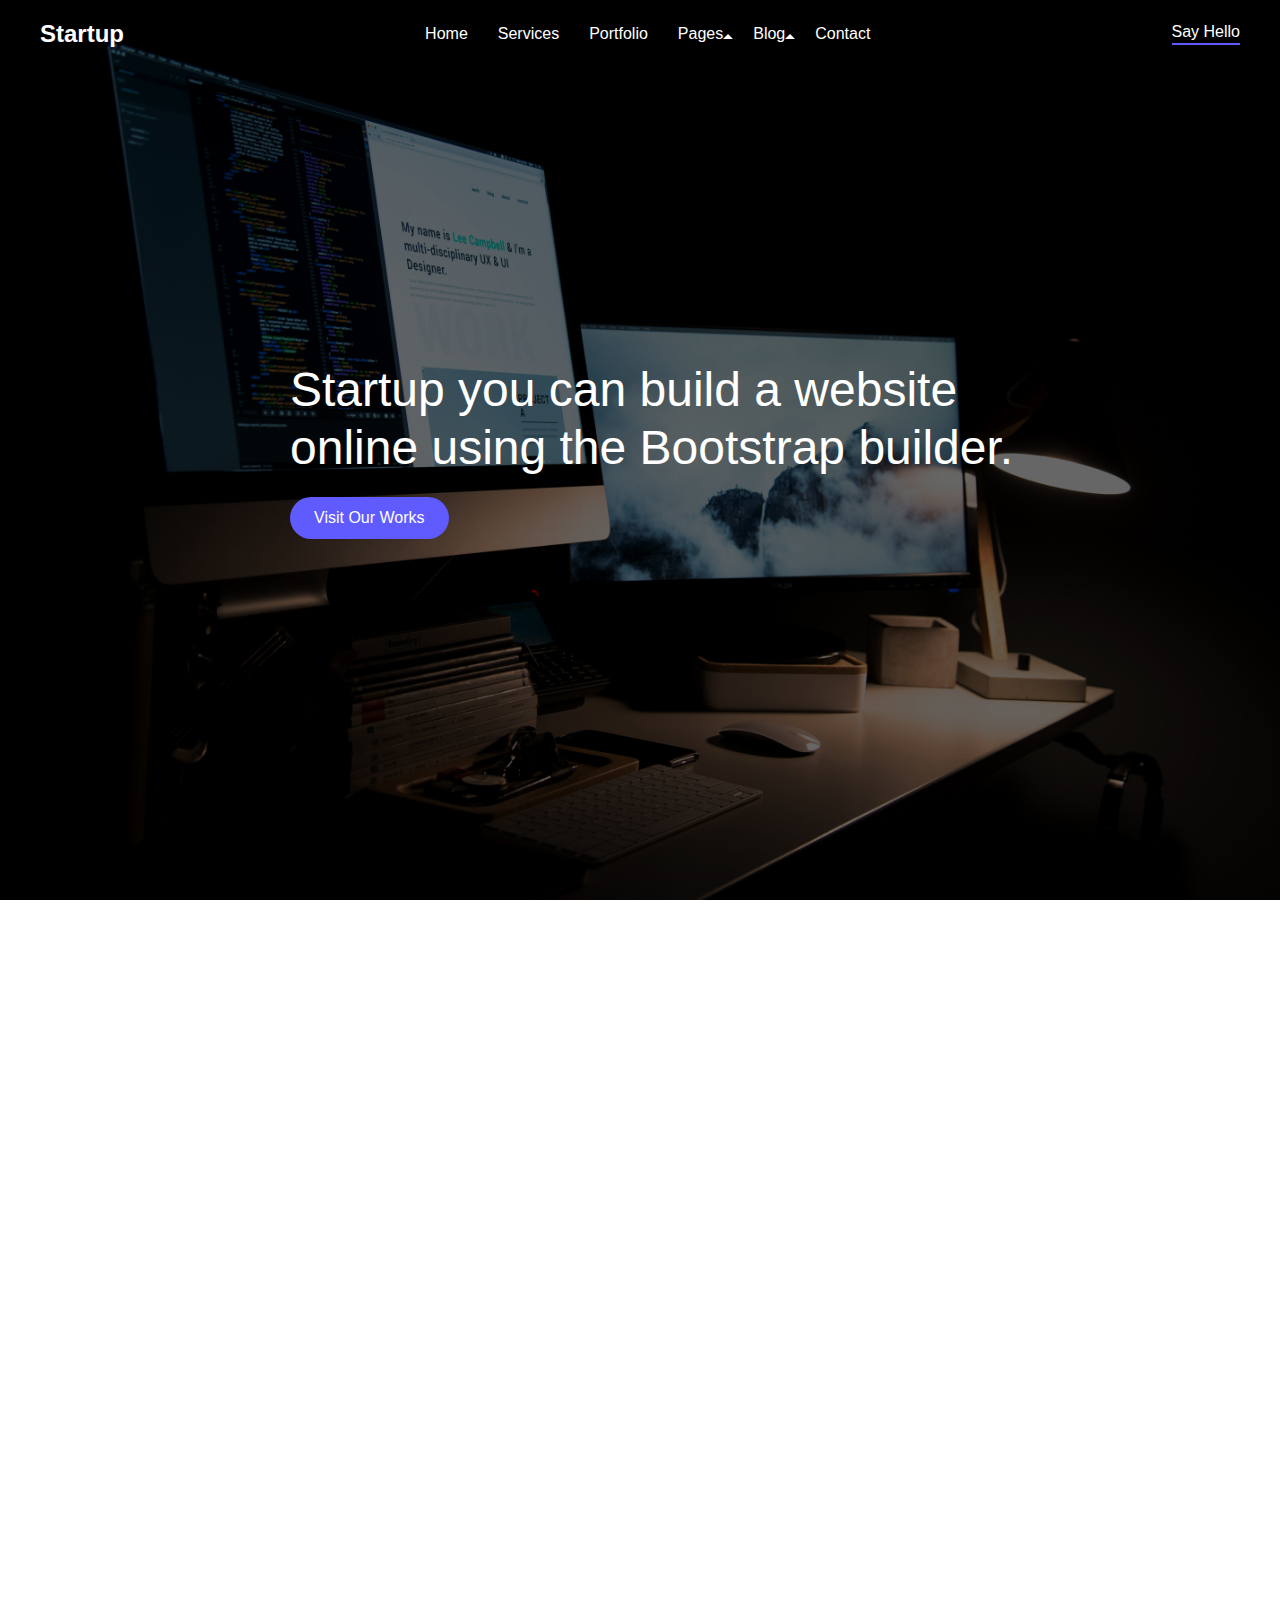
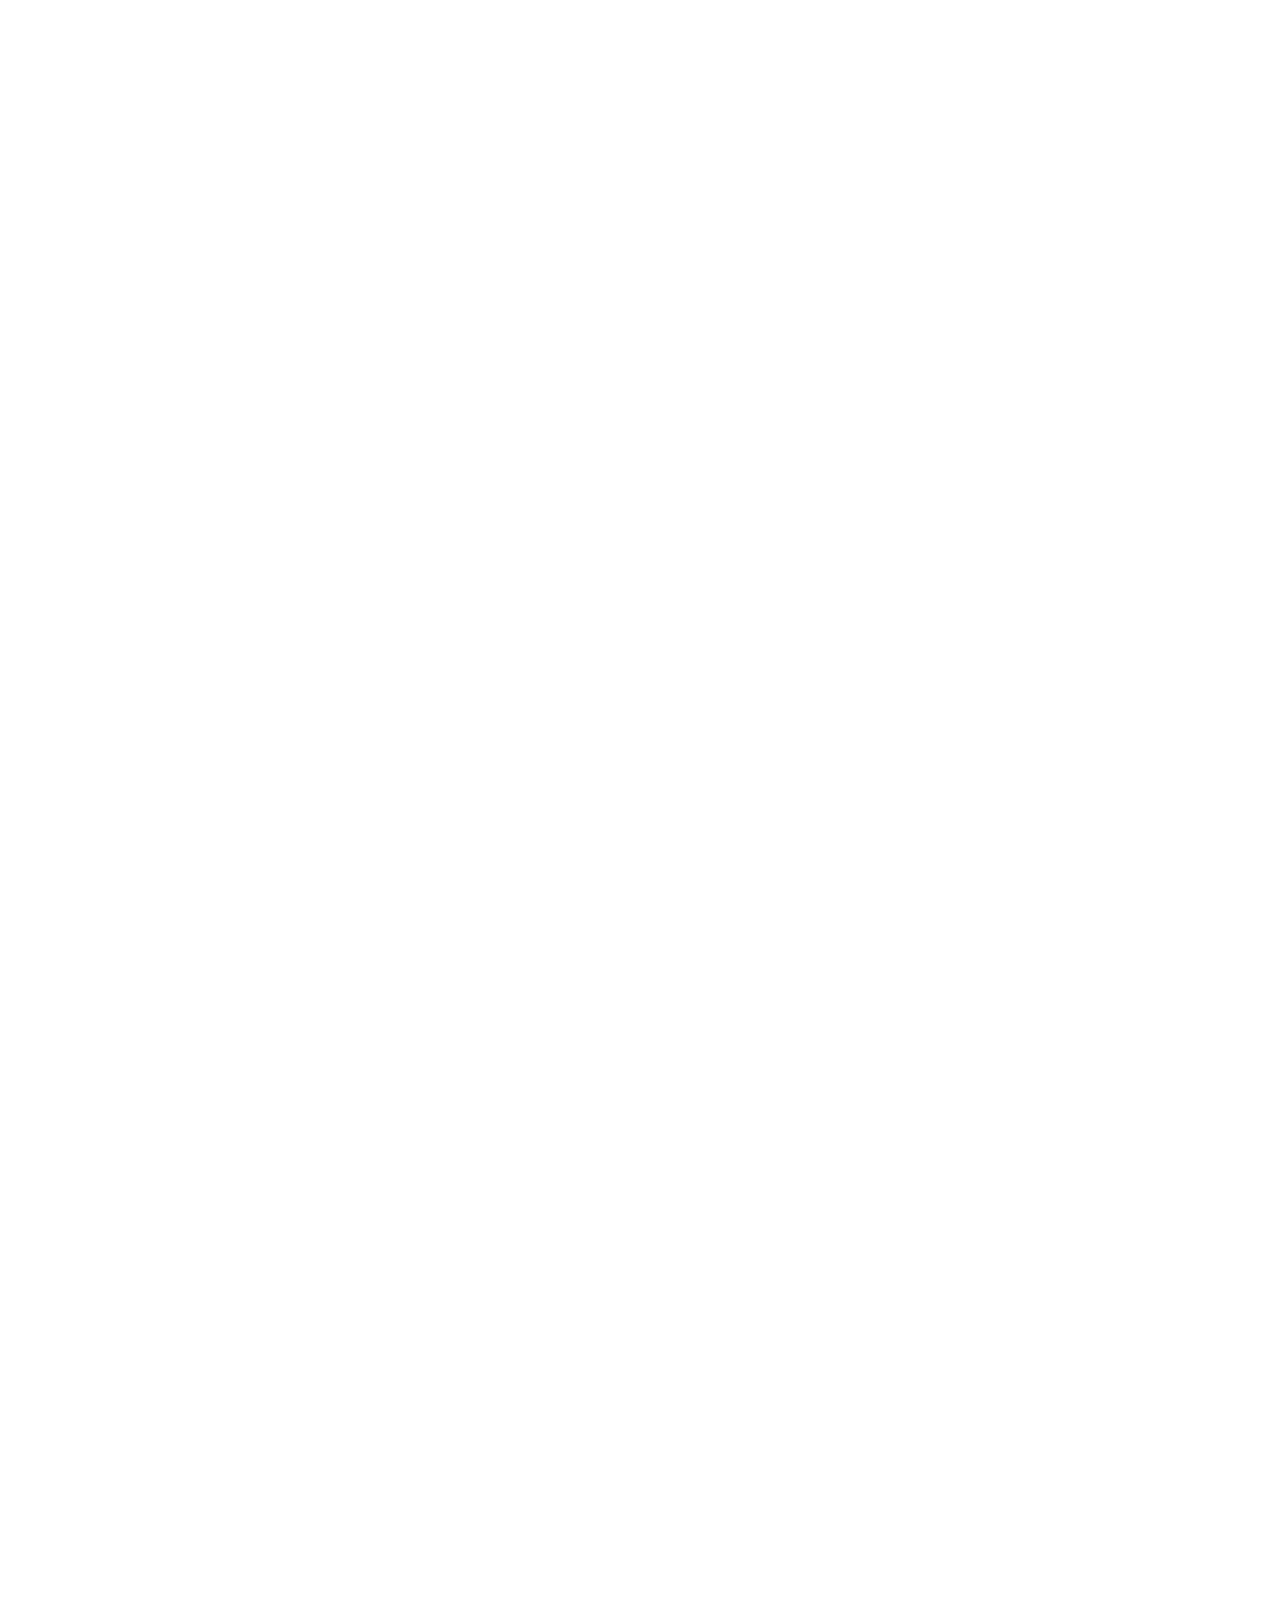
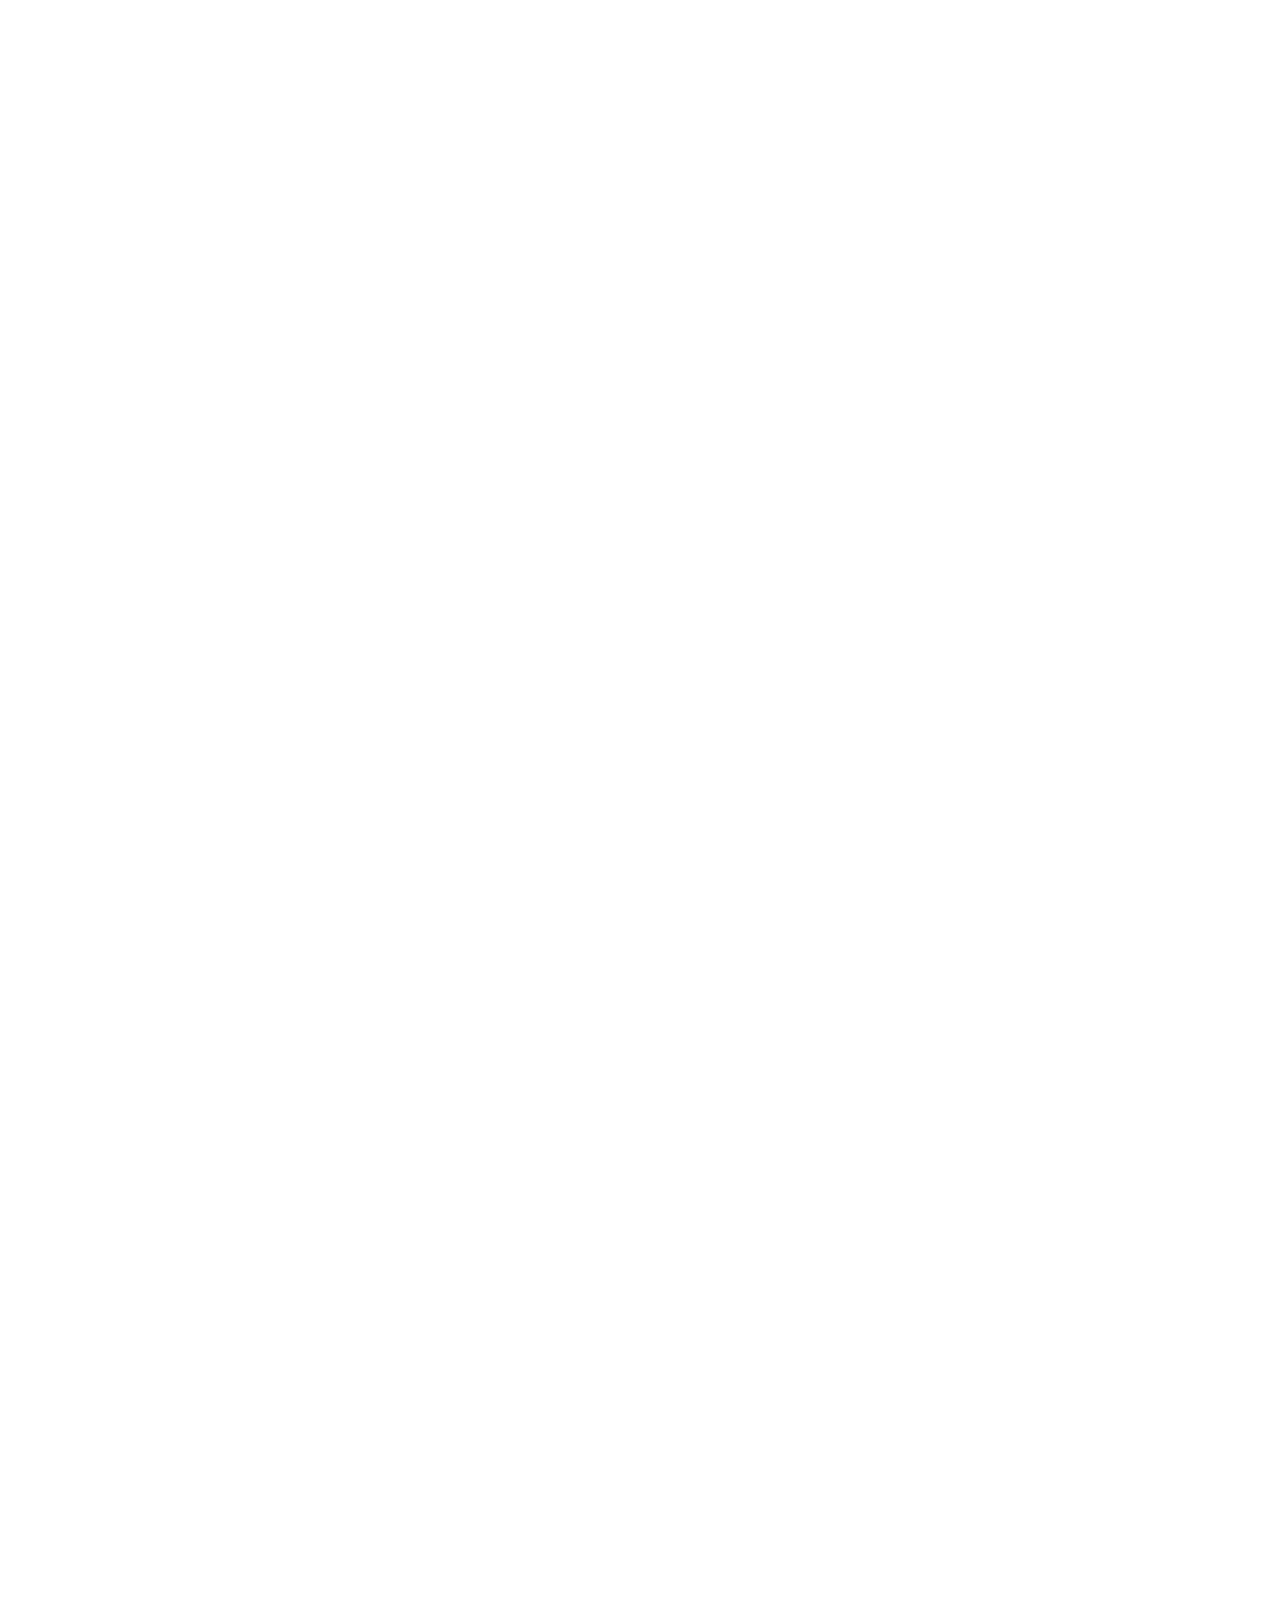
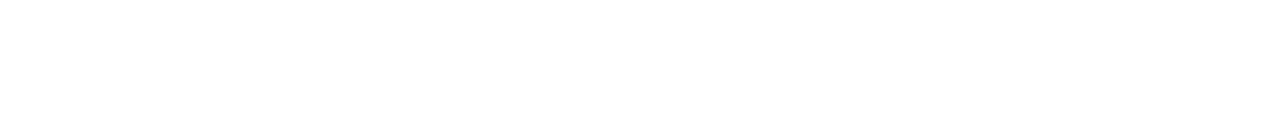
<file: index.html>
<!DOCTYPE html>
<html lang="en">
<head>
  <meta charset="UTF-8">
  <meta name="viewport" content="width=device-width, initial-scale=1.0">
  <title>Startup Website</title>
  <link rel="stylesheet" href="styles.css">
</head>
<body>
  <div class="hero-section">
    <nav class="navbar">
      <div class="logo">Startup</div>
      <ul class="nav-links">
        <li><a href="#">Home</a></li>
        <li><a href="#">Services</a></li>
        <li><a href="#">Portfolio</a></li>
        <li class="dropdown">
          <a href="#">Pages</a>
          <ul class="dropdown-menu">
            <li><a href="#">About Us</a></li>
            <li><a href="#">Our Team</a></li>
            <li><a href="#">Careers</a></li>
          </ul>
        </li>
        <li class="dropdown">
          <a href="#">Blog</a>
          <ul class="dropdown-menu">
            <li><a href="#">Latest Posts</a></li>
            <li><a href="#">Industry News</a></li>
            <li><a href="#">Guides</a></li>
          </ul>
        </li>
        <li><a href="#">Contact</a></li>
      </ul>
      <a href="#" class="say-hello">Say Hello</a>
    </nav>
    <div class="hero-content">
      <h1>Startup you can build a website online using the Bootstrap builder.</h1>
      <a href="#" class="cta-button">Visit Our Works</a>
    </div>
  </div>
  
  <section class="services-section">
    <h2>Services</h2>
    <p class="experience-text">
      With more than 20 years of experience,<br>
      we can deliver the best<br>
      product design.
    </p>
    <div class="services-cards">
      <div class="service-card">
        <img src="images/2.png" alt="Graphic design icon">
        <h3>Graphic design</h3>
        <p>Lorem ipsum dolor sit amet, consectetur adipiscing elit sed do eiusmod tempor.</p>
      </div>
      <div class="service-card">
        <img src="images/3.png" alt="Web design icon">
        <h3>Web design</h3>
        <p>Lorem ipsum dolor sit amet, consectetur adipiscing elit sed do eiusmod tempor.</p>
      </div>
      <div class="service-card">
        <img src="images/4.png" alt="Mobile app icon">
        <h3>Mobile app</h3>
        <p>Lorem ipsum dolor sit amet, consectetur adipiscing elit sed do eiusmod tempor.</p>
      </div>
    </div>
  </section>
  
  <section class="empower-section">
    <div class="empower-image">
      <img src="images/5.jpg" alt="Empowering individuals">
    </div>
    <div class="empower-content-wrapper">
      <div class="empower-content">
        <h2>Empowering individuals</h2>
        <p>Efficiently unleash cross-media tour function information without cross action media value. Quickly maximize timely deliverables for real-time schemas.</p>
        <p>Function information without cross action media value.</p>
        <a href="#" class="cta-button">About Us</a>
      </div>
    </div>
  </section>
  
  <section class="featured-section">
    <h2>Featured Works</h2>
    <p class="subtitle">Tour function information without cross action media value quickly<br>maximize timely deliverables.</p>
    <div class="featured-grid">
      <div class="featured-item">
        <img src="images/16.jpg" alt="Featured Work">
      </div>
    </div>
  </section>
  
  <section class="how-we-work">
    <div class="how-we-work-content">
      <h2>How we work</h2>
      <p class="description">
        Function information without cross action media value.
      </p>
      <p class="sub-description">
        Efficiently unleash cross-media tour function information without cross action media value. Quickly maximize timely deliverables for real-time schemas.
      </p>
      <a href="#" class="watch-video">
        <div class="play-icon">▶</div>
        Watch Video
      </a>
    </div>
    <div class="how-we-work-image">
      <img src="images/11.jpg" alt="Woman using VR headset">
    </div>
  </section>
  
  <section class="team-section">
    <h2>Our Creative Team</h2>
    <p class="subtitle">Tour function information without cross action media value quickly maximize<br>timely deliverables.</p>
    <div class="team-grid">
      <div class="team-member">
        <img src="images/12.jpg" alt="Brandon Yeald">
        <h3>Brandon Yeald</h3>
        <p>Founder & CEO</p>
      </div>
      <div class="team-member">
        <img src="images/13.jpg" alt="Calvin Anderson">
        <h3>Calvin Anderson</h3>
        <p>Graphics Designer</p>
      </div>
      <div class="team-member">
        <img src="images/14.jpg" alt="Roman Solo">
        <h3>Roman Solo</h3>
        <p>Wordpress Developer</p>
      </div>
      <div class="team-member">
        <img src="images/15.jpg" alt="Yeald Kin">
        <h3>Yeald Kin</h3>
        <p>Software Engineer</p>
      </div>
    </div>
  </section>
</body>
</html>
</file>
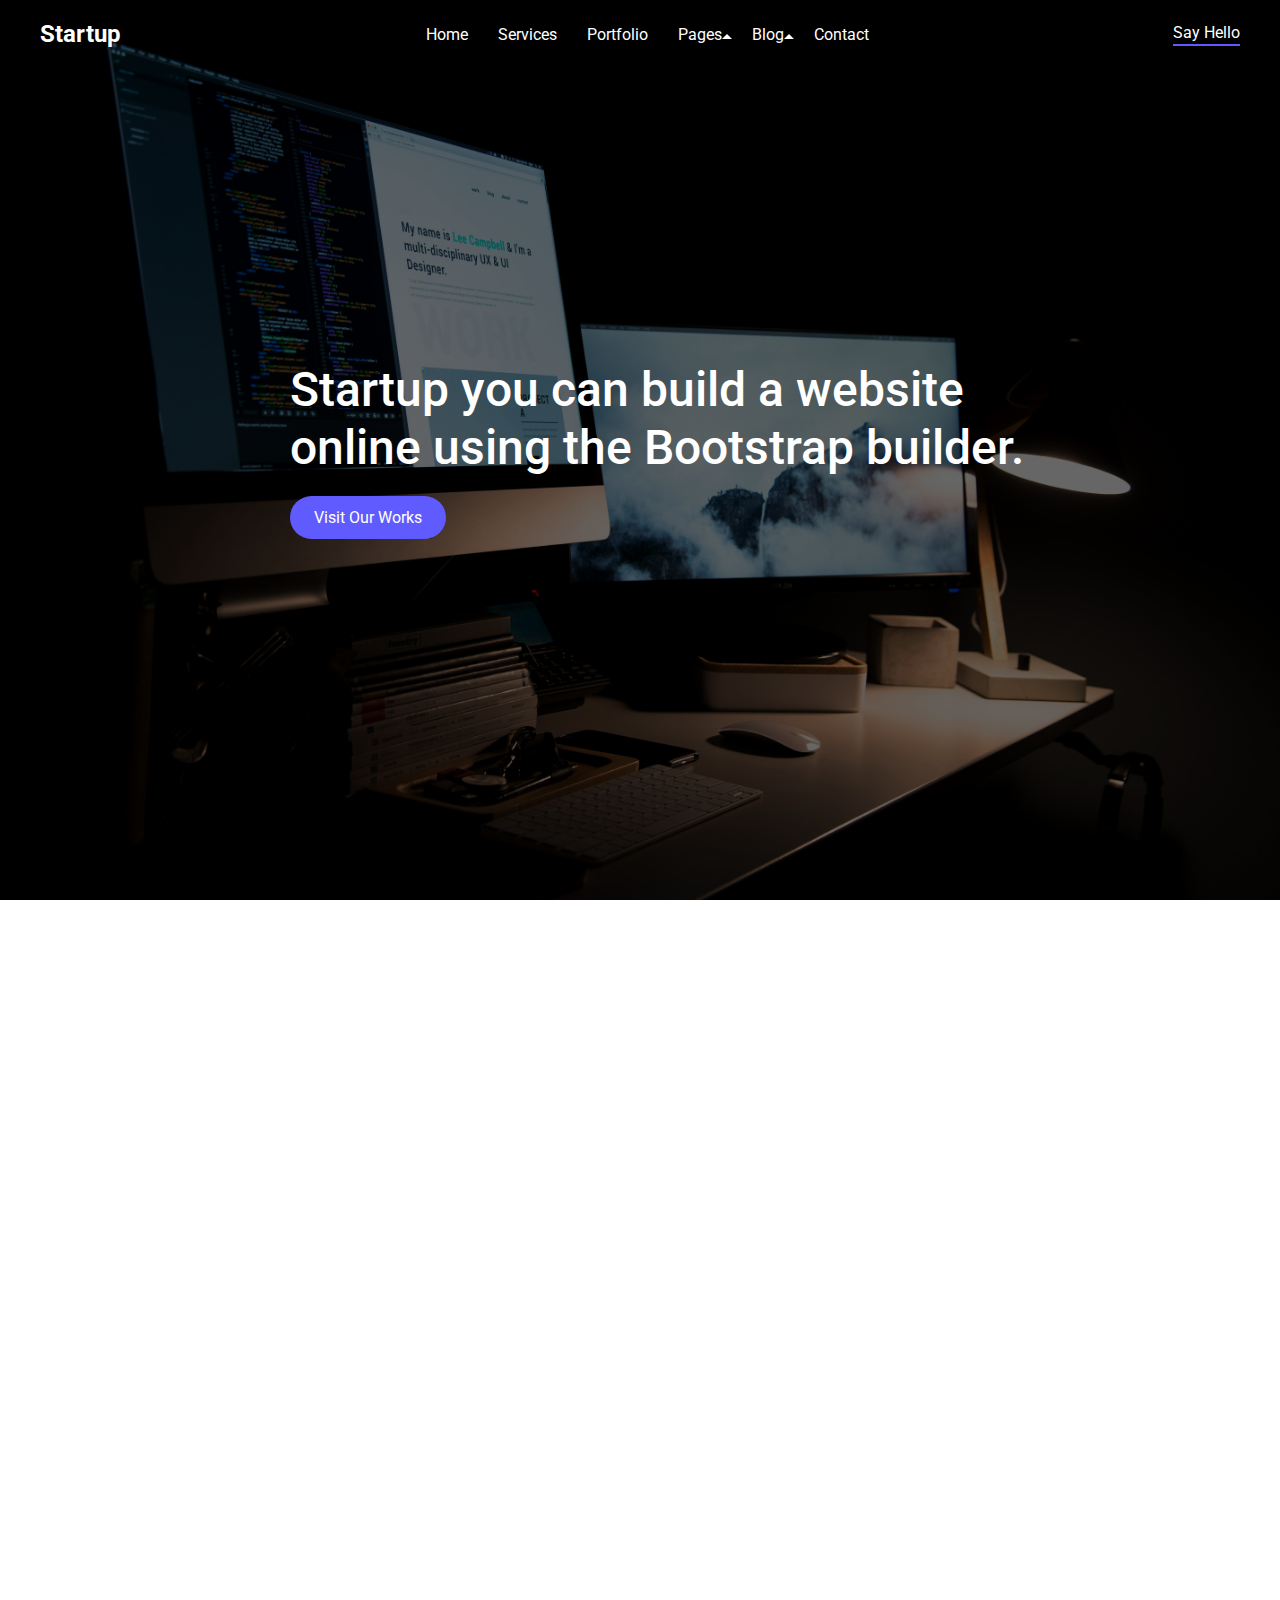
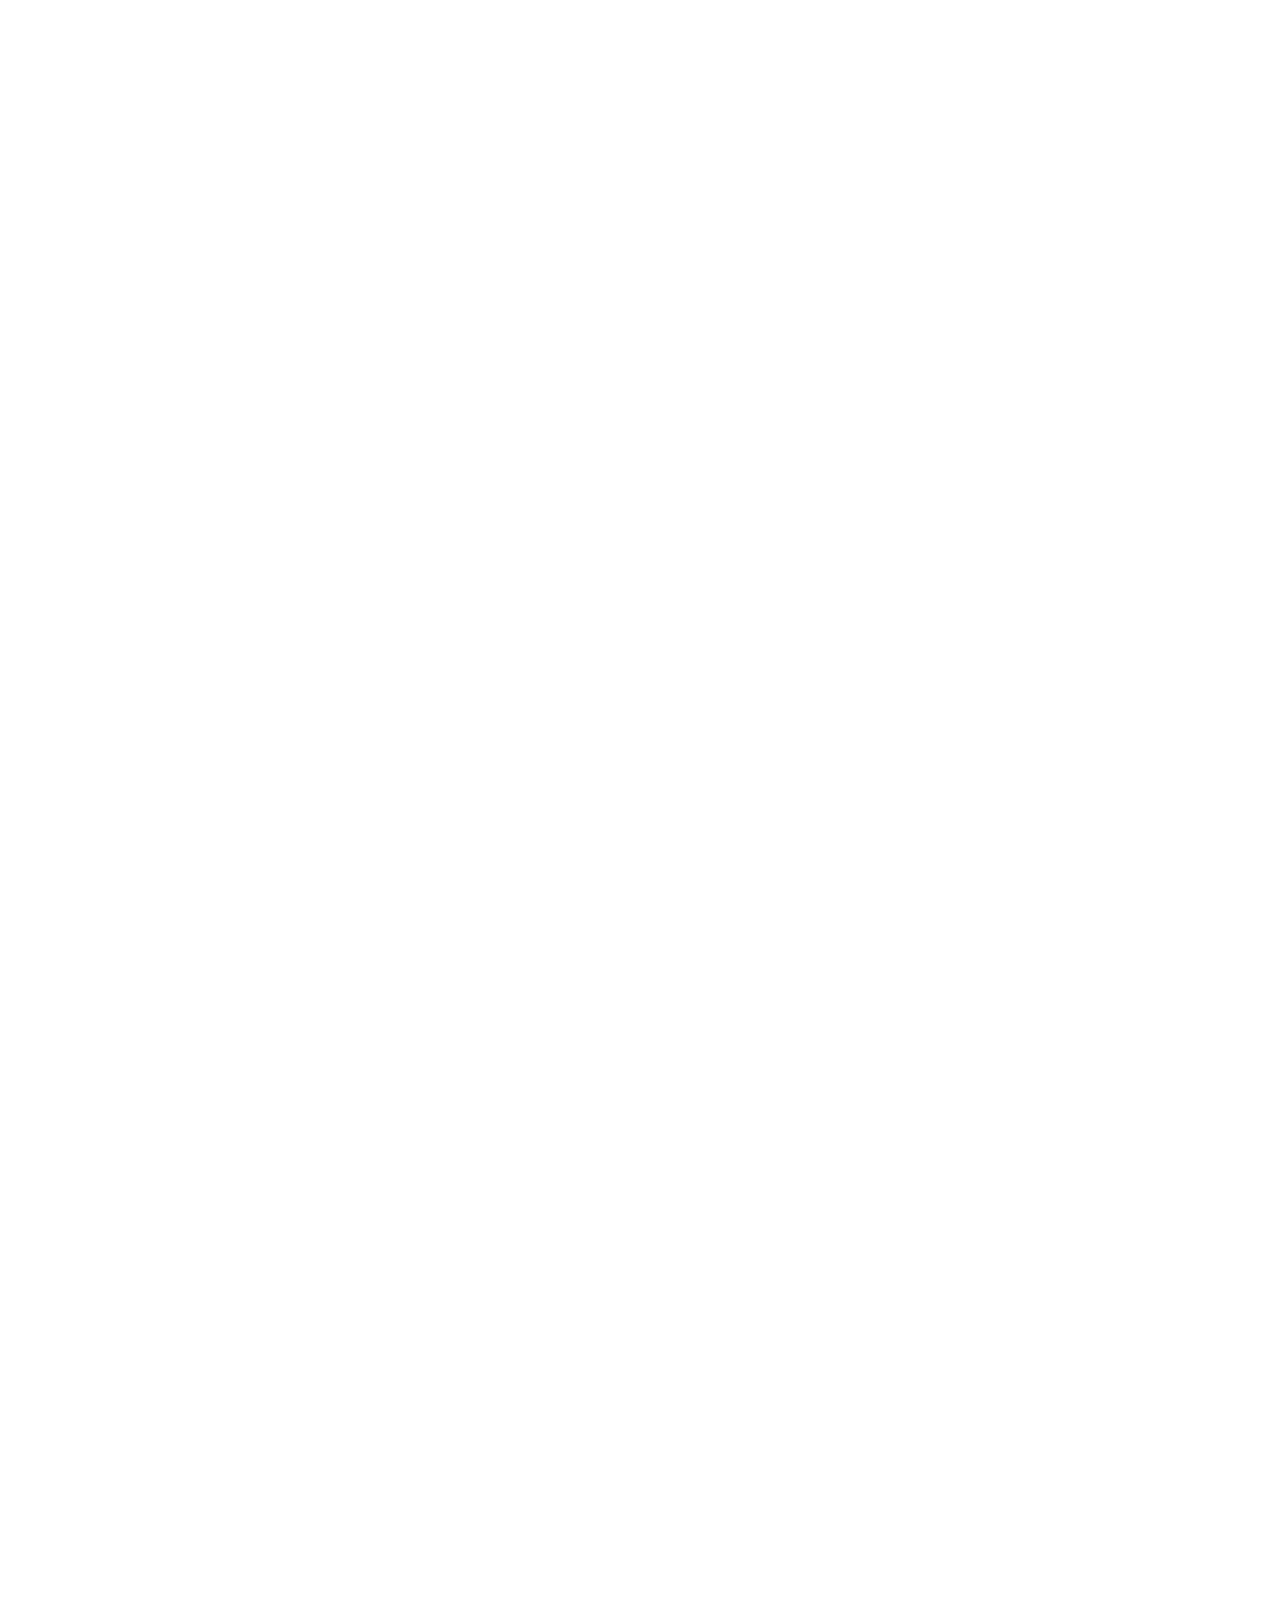
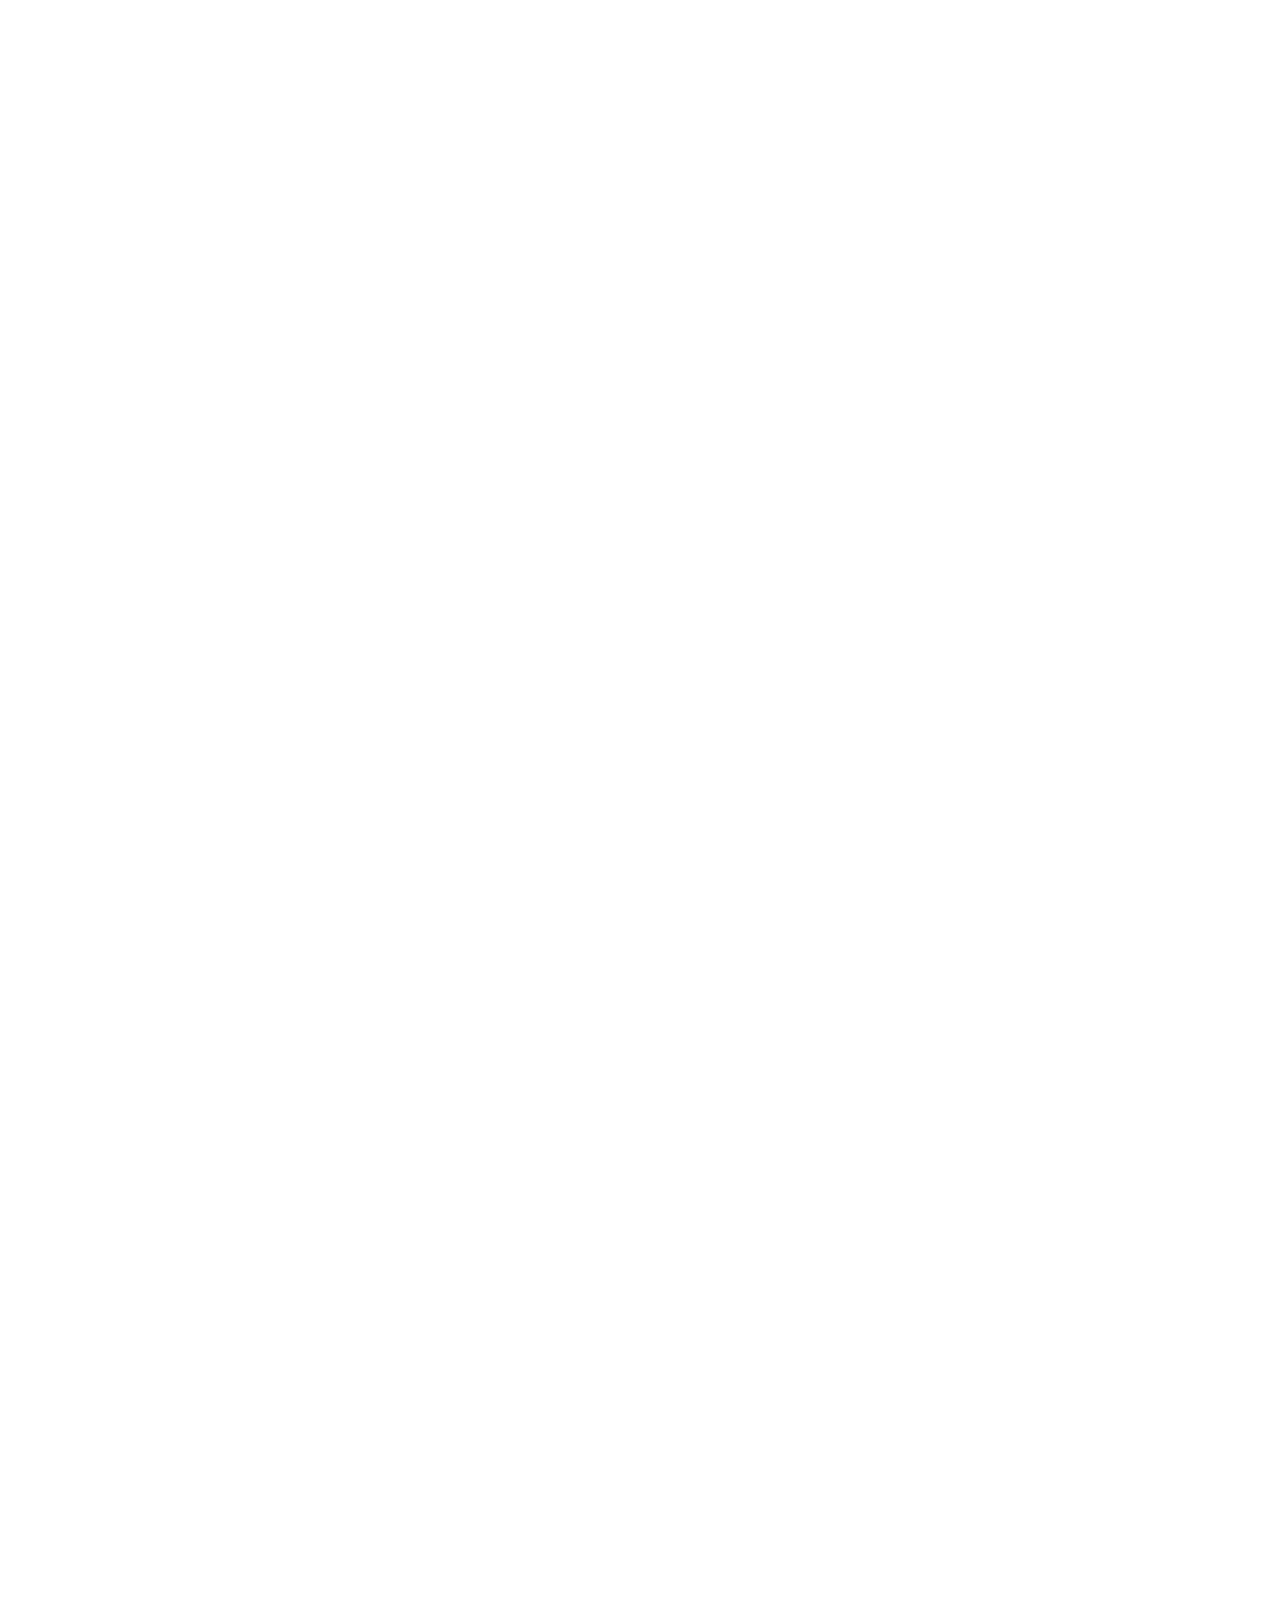
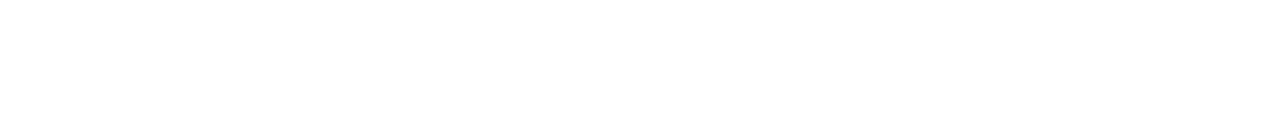
<file: home.html>
<!DOCTYPE html>
<html lang="en">
<head>
  <meta charset="UTF-8">
  <meta name="viewport" content="width=device-width, initial-scale=1.0">
  <title>Startup Website</title>
  <link rel="stylesheet" href="styles.css">
  <link href="https://fonts.googleapis.com/css2?family=Roboto:wght@300;400;700&display=swap" rel="stylesheet">
</head>
<body>
  <div class="hero-section">
    <nav class="navbar">
      <div class="logo">Startup</div>
      <ul class="nav-links">
        <li><a href="#">Home</a></li>
        <li><a href="#">Services</a></li>
        <li><a href="#">Portfolio</a></li>
        <li class="dropdown">
          <a href="#">Pages</a>
          <ul class="dropdown-menu">
            <li><a href="#">About Us</a></li>
            <li><a href="#">Our Team</a></li>
            <li><a href="#">Careers</a></li>
          </ul>
        </li>
        <li class="dropdown">
          <a href="#">Blog</a>
          <ul class="dropdown-menu">
            <li><a href="#">Latest Posts</a></li>
            <li><a href="#">Industry News</a></li>
            <li><a href="#">Guides</a></li>
          </ul>
        </li>
        <li><a href="#">Contact</a></li>
      </ul>
      <a href="#" class="say-hello">Say Hello</a>
    </nav>
    <div class="hero-content">
      <h1>Startup you can build a website online using the Bootstrap builder.</h1>
      <a href="#" class="cta-button">Visit Our Works</a>
    </div>
  </div>
  
  <section class="services-section">
    <h2>Services</h2>
    <p class="experience-text">
      With more than 20 years of experience,<br>
      we can deliver the best<br>
      product design.
    </p>
    <div class="services-cards">
      <div class="service-card">
        <img src="images/2.png" alt="Graphic design icon">
        <h3>Graphic design</h3>
        <p>Lorem ipsum dolor sit amet, consectetur adipiscing elit sed do eiusmod tempor.</p>
      </div>
      <div class="service-card">
        <img src="images/3.png" alt="Web design icon">
        <h3>Web design</h3>
        <p>Lorem ipsum dolor sit amet, consectetur adipiscing elit sed do eiusmod tempor.</p>
      </div>
      <div class="service-card">
        <img src="images/4.png" alt="Mobile app icon">
        <h3>Mobile app</h3>
        <p>Lorem ipsum dolor sit amet, consectetur adipiscing elit sed do eiusmod tempor.</p>
      </div>
    </div>
  </section>
  
  <section class="empower-section">
    <div class="empower-image">
      <img src="images/5.jpg" alt="Empowering individuals">
    </div>
    <div class="empower-content-wrapper">
      <div class="empower-content">
        <h2>Empowering individuals</h2>
        <p>Efficiently unleash cross-media tour function information without cross action media value. Quickly maximize timely deliverables for real-time schemas.</p>
        <p>Function information without cross action media value.</p>
        <a href="#" class="cta-button">About Us</a>
      </div>
    </div>
  </section>
  
  <section class="featured-section">
    <h2>Featured Works</h2>
    <p class="subtitle">Tour function information without cross action media value quickly<br>maximize timely deliverables.</p>
    <div class="featured-grid">
      <div class="featured-item">
        <img src="images/16.jpg" alt="Featured Work">
      </div>
    </div>
  </section>
  
  <section class="how-we-work">
    <div class="how-we-work-content">
      <h2>How we work</h2>
      <p class="description">
        Function information without cross action media value.
      </p>
      <p class="sub-description">
        Efficiently unleash cross-media tour function information without cross action media value. Quickly maximize timely deliverables for real-time schemas.
      </p>
      <a href="#" class="watch-video">
        <div class="play-icon">▶</div>
        Watch Video
      </a>
    </div>
    <div class="how-we-work-image">
      <img src="images/11.jpg" alt="Woman using VR headset">
    </div>
  </section>
  
  <section class="team-section">
    <h2>Our Creative Team</h2>
    <p class="subtitle">Tour function information without cross action media value quickly maximize<br>timely deliverables.</p>
    <div class="team-grid">
      <div class="team-member">
        <img src="images/12.jpg" alt="Brandon Yeald">
        <h3>Brandon Yeald</h3>
        <p>Founder & CEO</p>
      </div>
      <div class="team-member">
        <img src="images/13.jpg" alt="Calvin Anderson">
        <h3>Calvin Anderson</h3>
        <p>Graphics Designer</p>
      </div>
      <div class="team-member">
        <img src="images/14.jpg" alt="Roman Solo">
        <h3>Roman Solo</h3>
        <p>Wordpress Developer</p>
      </div>
      <div class="team-member">
        <img src="images/15.jpg" alt="Yeald Kin">
        <h3>Yeald Kin</h3>
        <p>Software Engineer</p>
      </div>
    </div>
  </section>
</body>
</html>
</file>
<file: styles.css>
* {
  margin: 0;
  padding: 0;
  box-sizing: border-box;
  font-family: 'Roboto', sans-serif;
}

body, html {
  height: 100%;
  overflow-x: hidden;
}

.hero-section {
  position: relative;
  display: flex;
  justify-content: center;
  align-items: center;
  height: 100vh;
  background: url('images/1.jpg') no-repeat center center/cover;
}

.hero-section::before {
  content: '';
  position: absolute;
  top: 0;
  left: 0;
  right: 0;
  bottom: 0;
  background: rgba(0, 0, 0, 0.6);
  z-index: 1;
}

.navbar {
  position: absolute;
  top: 20px;
  width: 100%;
  max-width: 1200px;
  display: flex;
  justify-content: space-between;
  align-items: center;
  z-index: 2;
}

.logo {
  color: #fff;
  font-size: 24px;
  font-weight: 700;
}

.nav-links {
  list-style: none;
  display: flex;
  gap: 30px;
  align-items: center;
}

.nav-links a {
  color: #fff;
  text-decoration: none;
  font-weight: 400;
  position: relative;
}

.say-hello {
  color: #fff;
  text-decoration: none;
  font-weight: 400;
  border-bottom: 2px solid #605BFF;
  padding-bottom: 2px;
}

.nav-links {
  margin: 0 auto;
}

.hero-content {
  position: relative;
  text-align: left;
  color: #fff;
  max-width: 800px;
  padding-left: 50px;
  z-index: 2;
}

.hero-content h1 {
  font-size: 3em;
  font-weight: 500;
  line-height: 1.2;
  margin-bottom: 20px;
}

.cta-button {
  display: inline-block;
  padding: 15px 30px;
  background-color: #605BFF;
  color: #fff;
  text-decoration: none;
  font-weight: 400;
  border-radius: 30px;
  transition: background-color 0.3s;
}

.cta-button:hover {
  background-color: #4a46e3;
}

.dropdown {
  position: relative;
}

.dropdown a::after {
  content: '';
  position: absolute;
  top: 50%;
  right: -10px;
  border-width: 5px;
  border-style: solid;
  border-color: transparent transparent #fff transparent;
  transform: translateY(-50%);
}

.dropdown-menu {
  display: none;
  position: absolute;
  top: 100%;
  left: 0;
  border-radius: 5px;
  padding: 10px 0;
  min-width: 150px;
  z-index: 2;
}

.dropdown-menu li {
  list-style: none;
}

.dropdown-menu a {
  color: #fff;
  padding: 10px 20px;
  text-decoration: none;
  display: block;
}

.dropdown-menu a:hover {
  background-color: #605BFF;
  border-radius: 5px;
}

.dropdown:hover .dropdown-menu {
  display: block;
}

body {
  color: #fff;
  font-family: Arial, sans-serif;
}

/* Services Section */

.services-section {
  text-align: center;
  padding: 60px 20px;
}

.services-section h2 {
  font-size: 24px;
  color: #605BFF;
  margin-bottom: 40px;
}

.services-cards {
  display: flex;
  justify-content: center;
  gap: 30px;
}

.service-card {
  background-color: #fff;
  color: #000;
  width: 250px;
  padding: 30px;
  border-radius: 10px;
  text-align: center;
  box-shadow: 0 4px 8px rgba(0, 0, 0, 0.2);
  transition: transform 0.3s ease;
}

.service-card:hover {
  transform: translateY(-10px);
}

.service-card img {
  width: 60px;
  margin-bottom: 20px;
}

.service-card h3 {
  font-size: 18px;
  margin-bottom: 10px;
}

.service-card p {
  font-size: 14px;
  color: #555;
  line-height: 1.6;
}

.services-section {
  background-color: white;
  padding: 40px 20px;
  text-align: center;
  min-height: 100vh;
  display: flex;
  flex-direction: column;
  justify-content: center;
}

.experience-text {
  font-size: 24px;
  font-weight: bold;
  color: black;
  margin: 20px 0;
  line-height: 1.5;
}

.services-cards {
  display: flex;
  justify-content: center;
  gap: 40px;
}

.service-card {
  background-color: #f9f9f9;
  border: 1px solid gray;
  border-radius: 8px;
  padding: 20px;
  width: 250px;
  text-align: center;
}

.service-card img {
  max-width: 100%;
  height: auto;
}

/* Empower Section */
 
.empower-section {
  display: flex;
  width: 1512px;
  height: 600px;
  box-shadow: 0 4px 12px rgba(0, 0, 0, 0.1);
}

.empower-image {
  width: 756px;
  overflow: hidden;
}

.empower-image img {
  height: 600px;
  width: 756px;
  object-fit: cover;
}

.empower-content-wrapper {
  width: 756px;
  display: flex;
  align-items: center;
  justify-content: center;
  background-color: #1c1c1c;
}

.empower-content {
  max-width: 500px;
  text-align: left;
}

.empower-content h2 {
  font-size: 40px;
  font-weight: 700;
  color: #fff;
  margin-bottom: 20px;
}

.empower-content p {
  font-size: 16px;
  margin-bottom: 20px;
  color: #b0b0b0;
}

.cta-button {
  display: inline-block;
  padding: 12px 24px;
  background-color: #605BFF;
  color: #fff;
  font-size: 16px;
  text-decoration: none;
  border-radius: 30px;
  transition: background-color 0.3s;
}

.cta-button:hover {
  background-color: #4a46e3;
}

/* Featured Section */

.featured-section {
  display: flex;
  flex-direction: column;
  justify-content: center;
  align-items: center;
  text-align: center;
  width: 100vw;
  height: 100vh;
  background-color: #ffffff;
  padding: 2rem;
}

.featured-section h2 {
  font-size: 2rem;
  font-weight: 400;
  color: #000000;
  margin-bottom: 1em;
}

.subtitle {
  font-size: 1rem;
  color: #888888;
  max-width: 60%;
  line-height: 1.6;
  margin-bottom: 4em;
}

.featured-grid {
  display: flex;
  justify-content: center;
  align-items: center;
  width: 100%;
  height: 60vh;
}

.featured-item {
  display: flex;
  justify-content: center;
  align-items: center;
  width: 80vw;
  max-width: 800px;
  max-height: 80vh;
}

.featured-item img {
  width: 100%;
  height: auto;
  object-fit: cover;
}

/* How We Work Section */

.how-we-work {
  display: flex;
  align-items: center;
  justify-content: center;
  padding: 60px 20px;
  background-color: #fff;
  color: #333;
  gap: 40px;
  max-width: 1200px;
  margin: 0 auto;
}
  
.how-we-work-content {
  flex: 1;
  max-width: 500px;
}

.how-we-work h2 {
  font-size: 32px;
  color: #333;
  margin-bottom: 15px;
}
  
.description {
  font-size: 16px;
  color: #666;
  margin-bottom: 10px;
}
  
.sub-description {
  font-size: 14px;
  color: #999;
  line-height: 1.6;
  margin-bottom: 20px;
}
  
.watch-video {
  display: flex;
  align-items: center;
  font-size: 16px;
  color: #605BFF;
  text-decoration: none;
  font-weight: 500;
  margin-top: 15px;
}
  
.play-icon {
  background-color: #605BFF;
  color: #fff;
  font-size: 18px;
  width: 40px;
  height: 40px;
  display: flex;
  align-items: center;
  justify-content: center;
  border-radius: 50%;
  margin-right: 10px;
}
  
.how-we-work-image {
  flex: 1;
  max-width: 500px;
}
  
.how-we-work-image img {
  width: 100%;
  height: auto;
  border-radius: 8px;
}
  
/* Team Section */

.team-section {
  display: flex;
  flex-direction: column;
  justify-content: center;
  align-items: center;
  height: 100vh;
  padding: 20px;
  font-family: 'Open Sans', sans-serif;
}

.team-section h2 {
  font-size: 1.8em;
  font-weight: normal;
  color: #333333;
  margin-top: 157px;
  margin-bottom: 22px;
  letter-spacing: 0.5px;
}

.subtitle {
  font-size: 1.1em;
  color: gray;
  text-align: center;
  max-width: 600px;
  line-height: 1.6;
  margin-bottom: 105px;
}

.team-grid {
  display: grid;
  grid-template-columns: repeat(4, 285px);
  gap: 34px;
  justify-content: center;
  padding: 0 135px;
}

.team-member {
  display: flex;
  flex-direction: column;
  align-items: center;
}

.team-member img {
  width: 285px;
  height: 325px;
  object-fit: cover;
  margin-bottom: 27px;
  border: none;
}

.team-member h3 {
  font-size: 1.4em;
  color: #333333;
  margin-bottom: 20px;
  text-align: center;
}

.team-member p {
  font-size: 1em;
  color: #555555;
  margin-bottom: 0;
}
</file>
